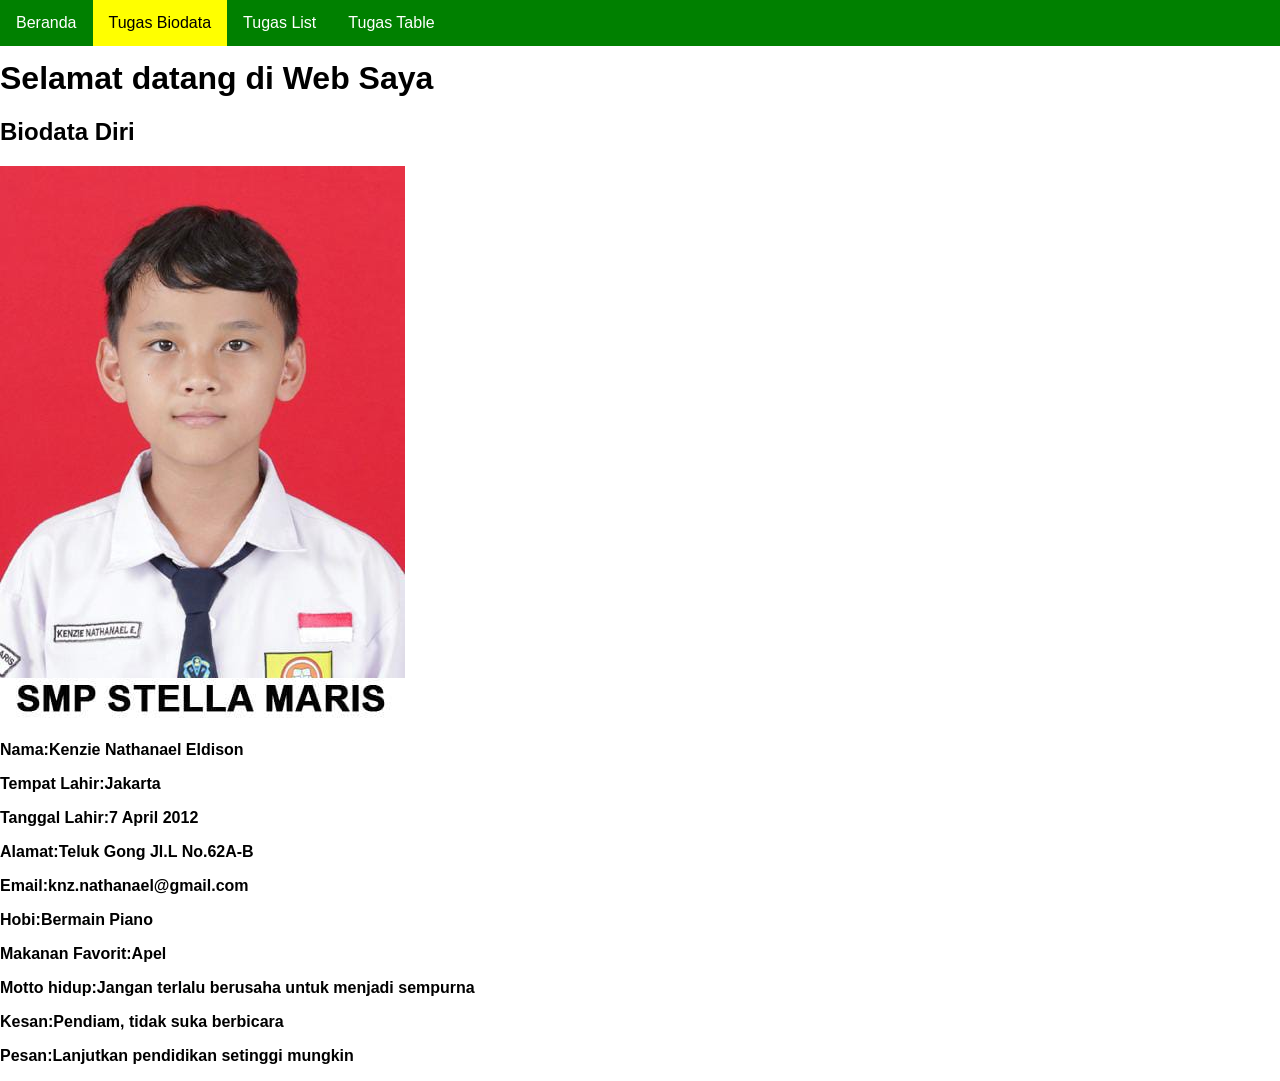
<file: Biodata_Diri.html>
<!DOCTYPE html>
<html lang="en">
<head>
    <title>Tugas Biodata Diri</title>
    <link rel="stylesheet" href="style.css">
</head>
<body>
    <nav class="navbar">
        <ul>
            <li><a href="index.html">Beranda</a></li>
            <li><a href="Biodata_Diri.html" class="active">Tugas Biodata</a></li>
            <li><a href="List.html">Tugas List</a></li>
            <li><a href="Table.html">Tugas Table</a></li>
        </ul>
    </nav>
    <div class="Wadah-utama">

    <div class="Judul">
        <h1>Selamat datang di Web Saya</h1>
    </div>

    <div class="Kartu-Biodata">
        <h2>Biodata Diri</h2>

        <div class="bungkus-foto">
            <img src="foto.png" alt="Foto Profil">
    </div>

    <div class="informasi-diri">
        <p><strong>Nama:Kenzie Nathanael Eldison</strong></p>
        <p><strong>Tempat Lahir:Jakarta</strong></p>
        <p><strong>Tanggal Lahir:7 April 2012</strong></p>
        <p><strong>Alamat:Teluk Gong Jl.L No.62A-B</strong></p>
        <p><strong>Email:knz.nathanael@gmail.com</strong></p>
        <p><strong>Hobi:Bermain Piano</strong></p>
        <p><strong>Makanan Favorit:Apel</strong></p>
        <p><strong>Motto hidup:Jangan terlalu berusaha untuk menjadi sempurna</strong></p>
        <p><strong>Kesan:Pendiam, tidak suka berbicara</strong></p>
        <p><strong>Pesan:Lanjutkan pendidikan setinggi mungkin</strong></p>
    </div>
    </div>
    </div>
</body>
</html>
</file>
<file: style.css>
body{
    margin: 0;
    padding: 0;
    font-family: Arial, sans-serif;
}

nav.navbar ul{
    list-style-type: none;
    margin: 0;
    padding: 0;
    background: green;
    position: fixed;
    top: 0;
    left: 0;
    width: 100%;
    display: flex;
    z-index: 1000;
}
nav.navbar li a{
    display: block;
    color: white;
    padding: 14px 16px;
    text-decoration: none;
}

nav.navbar li a:hover{
    background: yellow;
    color: black;
}

nav.navbar li a.active{
    background:yellow;
    color: black;
}

.Wadah-utama{
    margin-top: 60px;
}

li.dropdown{
    display: inline-block;
}

.dropdown-content{
    display: none;
    position: absolute;
    background-color: #FBAE1C;
    min-width: 160px;
    box-shadow: 0px 8px 16px 0px rgba(0,0,0,0.2);
    z-index: 1;
}

.dropdown-content a{
    color: black !important;
    padding: 12px 16px;
    text-decoration: none;
    display: block;
    text-align: left;
}

.dropdown-content a:hover{
    background-color: #FBAE1C;
}

.dropdown:hover .dropdown-content{
    display: block;
}
</file>
